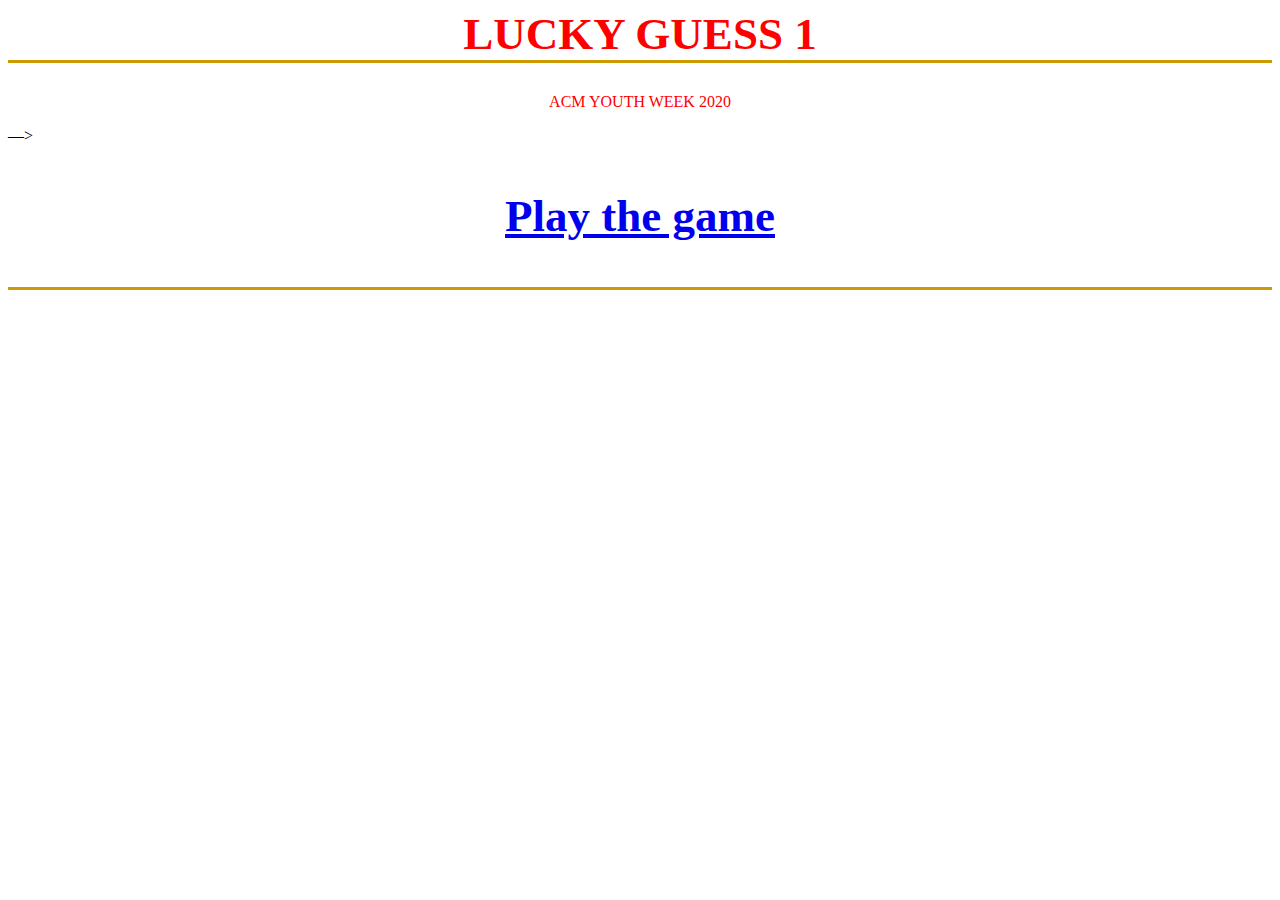
<file: index.html>
<head>
	<title>LUCKY GUESS</title>
	<link rel="stylesheet" type="text/css" href="main.css">
	<style type="text/css">
		p{
			color: red;

		}
	</style>
</head>
<body>
<h1>LUCKY GUESS 1</h1>
<p>ACM YOUTH WEEK 2020</p>
<!–– 	
<div id="split">
  <!--<form name="register" onsubmit="retun validateform()">
  	Name:<input type="text" name="fname" required="compulsory">
  	Dept:<input type="text" name="fdept">
  	<input type="submit" href="shuffle.html" value="register" href="shuffle.html">
  </form> -->    
	
</div> 
––>
	<h1><p><a href="shuffle.html">Play the game</p></h
</body>
</file>
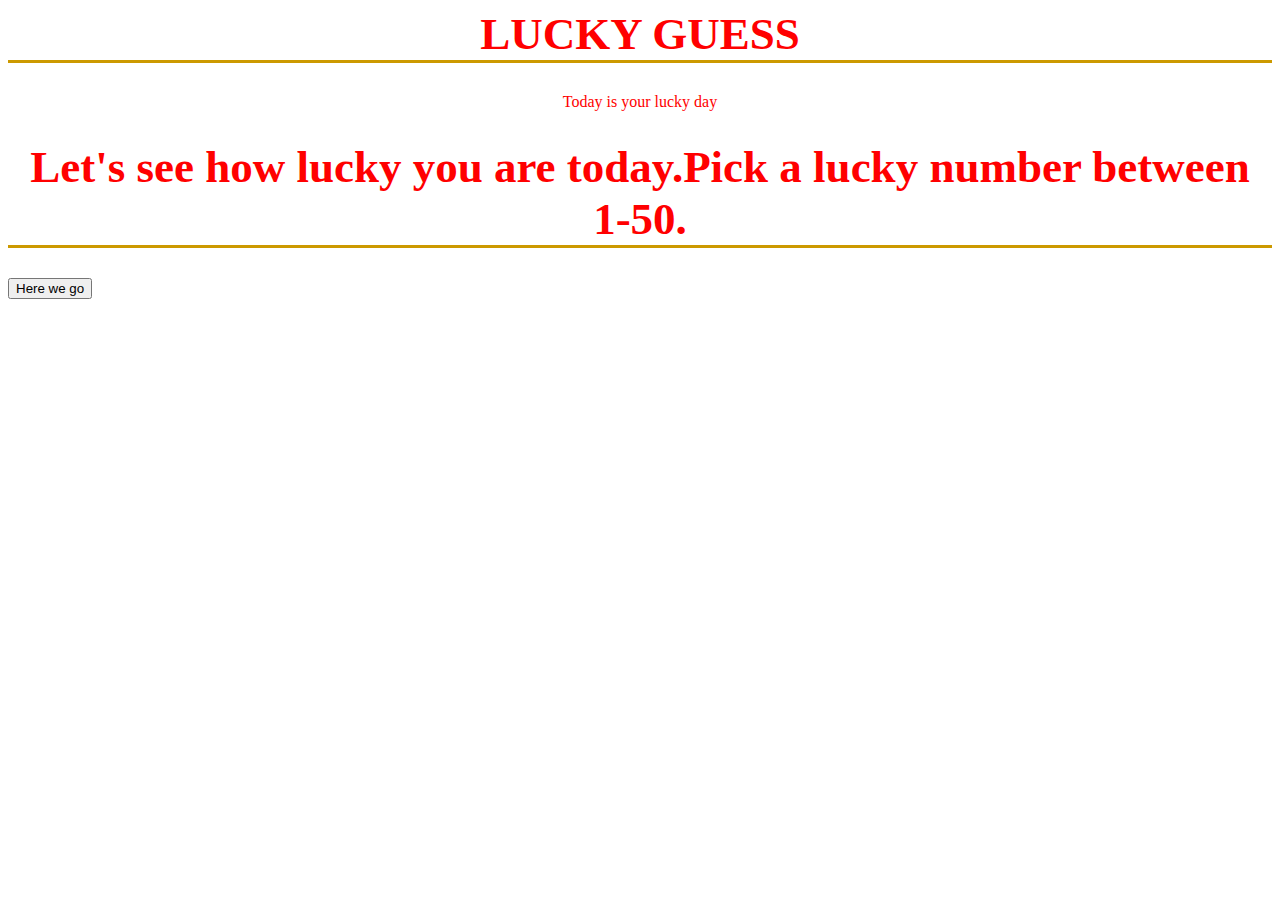
<file: shuffle.html>
<head>
	<title>LUCKY GUESS</title>
	<link rel="stylesheet" type="text/css" href="main.css">
	<script type="text/javascript">
		document.getElementById("foot01").innerHTML =
"<p>&copy;  " + new Date().getFullYear() + " Heavens Gate. All rights reserved.</p>";

	</script>
</head>
<body>
<h1>LUCKY GUESS</h1>
<p>Today is your lucky day</p>
  <h2><p id="pram"></p></h2>
<div id="split">
  <h1>Let's see how lucky you are today.Pick a lucky number between 1-50.</h1>
	<script type="text/javascript">
		function myfunction(){
           document.getElementById("pram").innerHTML=Math.floor(Math.random()*50);
		}

	</script>
	<button onclick="myfunction()">Here we go</button>
</div>
<footer id="foot01"></footer>
</body>
</file>
<file: main.css>
body{
	
	animation: 10000ms ease-in-out infinite color-change;
}
h1{
	text-align: center;
	color: red;

	font-family: Georgia, serif;
	border-bottom: 3px solid #cc9900;
	font-size: 45px;
	

}
p{
	text-align: center;
	color: red;
}
@keyframes color-change {
  0% {
    background-color: teal;
  }
  20% {
    background-color: gold;
  }
  40% {
    background-color: indianred;
  }
  60% {
    background-color: violet;
  }
  80% {
    background-color: green;
  }
  100% {
    background-color: teal;
  }
}
</file>
